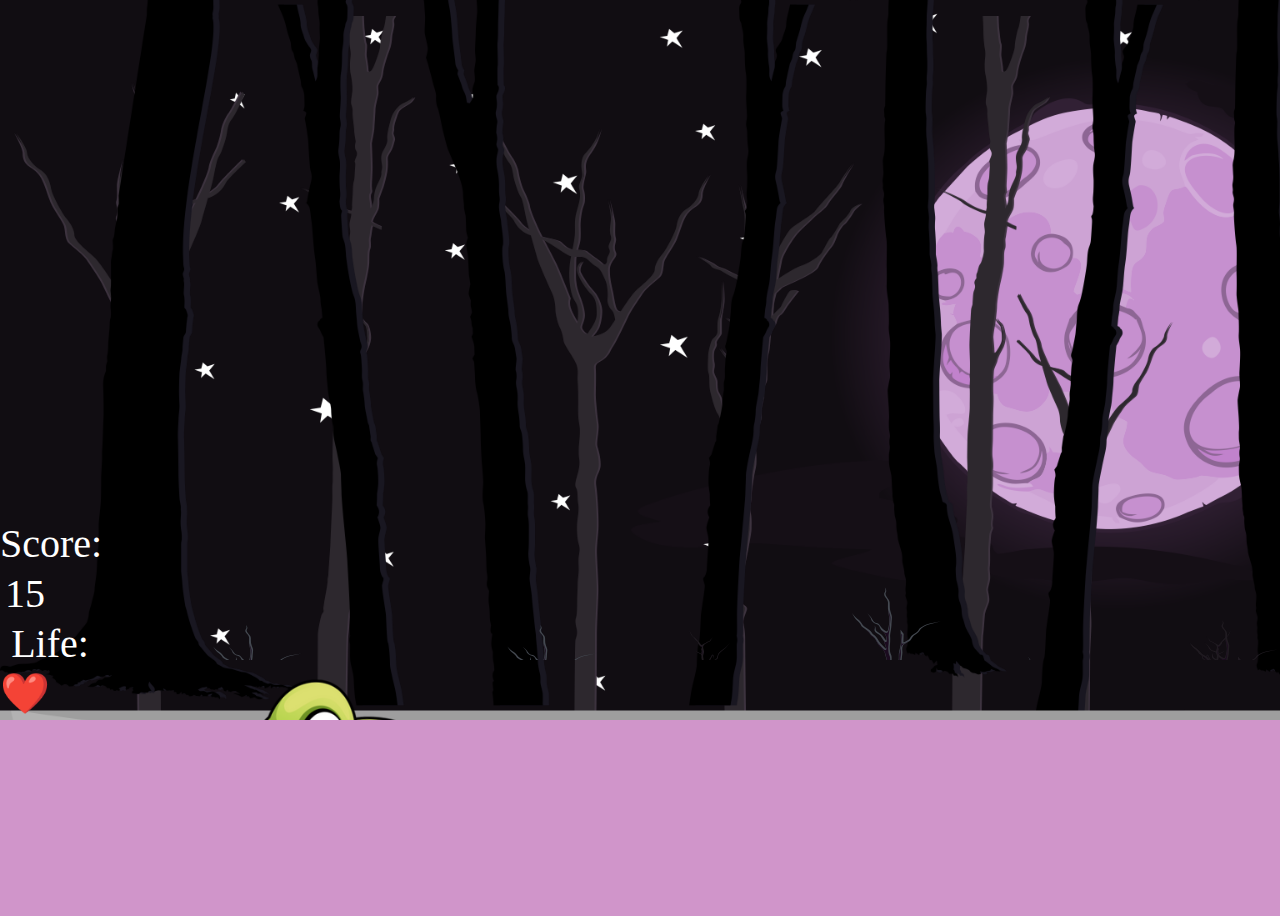
<file: docs/game.html>
<!DOCTYPE html>
<html lang="en">
<head>
    <meta charset="UTF-8">
    <meta name="viewport" content="width=device-width, initial-scale=1.0">
    <title>Dino Game</title>

    <!-- <link rel="stylesheet" href="{{ url_for('static', filename='css/game.css') }}"> -->
    <link rel="stylesheet" href="static/css/game.css" />
</head>
<body id="game_page">
<div id="root">
    <div id="container">
        <div id="game">
            <div id="moon"></div>
            <div id="stars"></div>
            <div id="trees_far"></div>
            <div id="trees_close"></div>
            <div id="grass"></div>
            <div id="ground"></div>
            <div id="dino"></div>
            <div id="rock"></div>

        </div>
        <div id="meat"></div>
        <div id = 'hud'>    <!--heads_up_display-->
            <div id="score_text">Score:</div>
            <div id="score">0</div>
        </div>
        <div id = 'hud2'>    <!--heads_up_display-->
            <div id="life_text">Life:</div>
            <div id="life"></div>
        </div>
    </div>
</div>


<script src="static/js/game.js" defer></script>
</body>
</html>
</file>
<file: docs/static/css/game.css>
/*GAME STYLE*/
#game_page { background: hsla(306, 38%, 70%, 1);
    width: 100%;
    height: 100vh;
    display: flex;
    justify-content: center;
    align-items: center;
    color: white;
    font-family: 'Silkscreen', sans-serif;
    text-align: center;
}

#score {
    width: 50px;
    height: 50px;
    font-size: 40px;
    background-color: transparent;
  }
  
  
  #life { text-align: center;
    width: 50px;
    height: 50px;
    font-size: 40px;
    background-color: transparent;}
  
  #score_text{ text-align: center;
    width: 100px;
    height: 50px;
    font-size: 40px;
    background-color: transparent}
  
  #life_text{ text-align: center;
    width: 100px;
    height: 50px;
    font-size: 40px;
    background-color: transparent}
  
  #hud {
    font-family: 'Silkscreen', cursive;
    z-index: 13;
    position: absolute;
    bottom: 100px;
  }
  
  #hud2 {
    font-family: 'Silkscreen', cursive;
    z-index: 13;
    position: absolute;
    bottom: 0px;
  }
  
  
  #game {
    width: 100%;
    height: 100vh;
    margin: 0;
    position: absolute;
    background-size: cover;
  }
  
  #dino {
    z-index: 11;
    height: 400px !important;
    width: 400px !important;
    left: 50px;
    top: 620px;
    position: relative;
    background-image: url("dino_javascript_game/static/images/freedinosprite/png/Run(1).png");
    background-size: cover;
  }

  
  #rock {
    z-index: 10;
    width: 300px;
    height: 300px;
    position: relative;
    top: 310px;
    left: 2000px;
    background-image: url("../images/rock.png");
    background-size: cover;
    animation: rock 2s linear;
  }
  
  #meat {
    z-index: 10;
    width: 150px;
    height: 125px;
    position: relative;
    top: 500px;
    left: 1850px;
    display: flex;
    background-image: url("../images/Pork-Steak-clipart-transparent.png");
    background-size: cover;
    animation: meat 2.0s linear;
  }
  
  
  @keyframes rock {
    0%{left: 1900px;}
    100%{left: -50px;}
  }
  
  @keyframes meat {
    0%{left: 1850px;}
    100%{left: -50px;}
  }
  
  .jump-animation {
    animation: jump 2.5s;
  }
  
  @keyframes jump {
    0%,
    100% {transform: translateY(-1px);}
    50% {transform: translateY(-2px);}
    25% {transform: translateY(-400px)}
  }
  
  .center {
    margin-left: auto;
    margin-right: auto;
    font-size: 25px
  }
  
  .move-right-animation {
    position: relative;
    -webkit-animation: run_right 1s linear infinite;
    animation: run_right 1s linear infinite;
}

@-webkit-keyframes run_right {
    0% {
        left: 0;
    }
    100% {
        left: 100px;
    }
}

@keyframes run_right {
    0% {
        left: 0;
    }
    100% {
        left: 100px;
    }
}
  
  #moon {
    z-index: 1;
    height: 100vh;
    width: 100%;
    background-size: cover;
    position: absolute;
    background-image: url("../images/bacgound_layers/moon.png");
  }
  
  #stars {
    top: -60px;
    left: 80px;
    z-index: 2;
    height: 100vh;
    width: 100%;
    background-size: cover;
    position: absolute;
    background-image: url("../images/bacgound_layers/stars.png");
  }
  
  #trees_far {
    z-index: 3;
    height: 100vh;
    width: 100%;
    top: 1rem;
    position: absolute;
    background-size: cover;
    background-image: url("../images/bacgound_layers/trees_far.png");
    background-repeat: repeat-x;
    animation: far linear 9000s, infinite;
  }
  
  
  #trees_close {
    z-index: 4;
    height: 100vh;
    width: 100%;
    position: absolute;
    background-size: cover;
    background-image: url("../images/bacgound_layers/trees_close.png");
    background-repeat: repeat-x;
    animation: tree linear 9000s, infinite;
  }
  
  
  #grass {
    z-index: 5;
    height: 100vh;
    width: 100%;
    position: absolute;
    bottom: 15rem;
    background-size: auto;
    background-image: url("../images/bacgound_layers/grass.png");
    animation: grass linear 9000s, infinite;
  }
  
  #ground {
    z-index: 6;
    height: 100vh;
    width: 100%;
    position: absolute;
    top: 3rem;
    background-size: cover;
    background-image: url("../images/bacgound_layers/ground.png");
    animation: close linear 9000s, infinite;
  }
  
  @keyframes close {
    from {
      background-position: 3000000px
    }
    to {
      background-position: 1px
    }
  }
  
  @keyframes grass {
    from {
      background-position: 700000px
    }
    to {
      background-position: 1px
    }
  }
  
  @keyframes tree {
    from {
      background-position: 500000px
    }
    to {
      background-position: 1px
    }
  }
  
  @keyframes far {
    from {
      background-position: 300000px
    }
    to {
      background-position: 1px
    }
  }
  
  
  #root {
      position: absolute;
      top: 0;
      bottom: 0;
      left: 0;
      right: 0;
  }
  
  #container {
      position: relative;
      overflow: hidden;
      left: 0px;
      top: 0px;
  }
  
  #content {
      position: absolute;
  }
</file>
